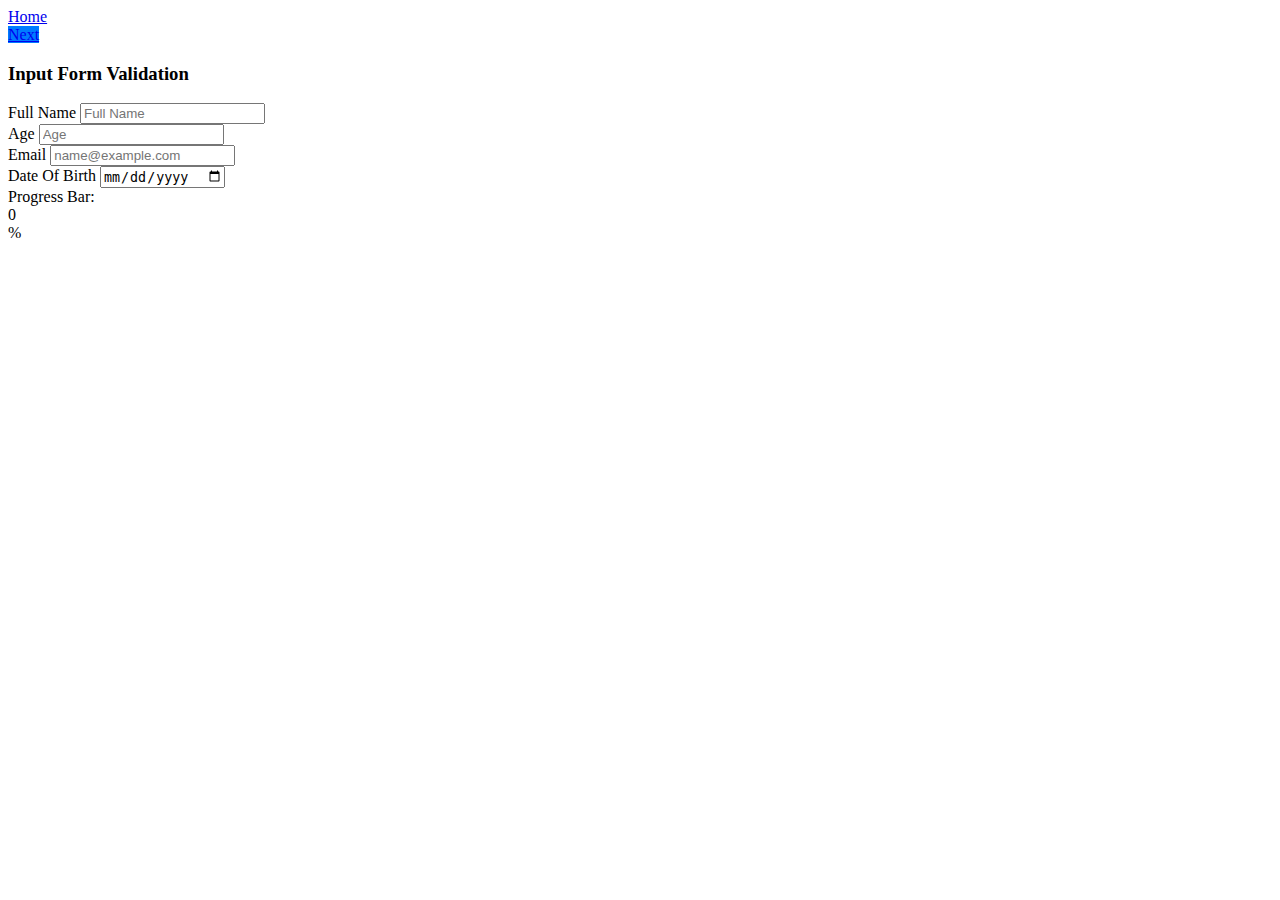
<file: Input_Validation.html>
<!DOCTYPE html>
<html lang="en">

<head>
    <meta charset="utf-8">
    <meta name="viewport" content="width=device-width, initial-scale=1">
    <title>Input Form Validation</title>
    <link href="https://cdn.jsdelivr.net/npm/bootstrap@5.3.2/dist/css/bootstrap.min.css" rel="stylesheet"
        integrity="sha384-T3c6CoIi6uLrA9TneNEoa7RxnatzjcDSCmG1MXxSR1GAsXEV/Dwwykc2MPK8M2HN" crossorigin="anonymous">
</head>

<body>
    <div class="container">
        <div class="row mt-3">
            <div class="col-6">
                <a href="index.html" class="btn btn-primary">Home</a>
            </div>
            <div class="col-6 text-end">
                <a href="Registration_Form.html" class="btn btn-primary" style="background-color: #007bff;">Next</a>
            </div>
        </div>
        <div class="card mt-5">
            <div class="card-header">
                <h3>Input Form Validation</h3>
            </div>
            <div class="card-body">
                <div class="mb-3">
                    <label for="FullNameInput" class="form-label">Full Name</label>
                    <input type="text" class="form-control" id="FullNameInput" placeholder="Full Name">
                </div>
                <div class="mb-3">
                    <label for="ageInput" class="form-label">Age</label>
                    <input type="number" class="form-control" id="ageInput" placeholder="Age">
                </div>
                <div class="mb-3">
                    <label for="emailInput" class="form-label">Email</label>
                    <input type="email" class="form-control" id="emailInput" placeholder="name@example.com">
                </div>
                <div class="mb-3">
                    <label for="dobInput" class="form-label">Date Of Birth</label>
                    <input type="date" class="form-control" id="dobInput" placeholder="mm/dd/yyyy">
                </div>

                <label for="form-Progress" class="form-label ">Progress Bar:</label>
                <div class="progress" role="progressbar" aria-label="Example with label" aria-valuenow="25"
                    aria-valuemin="0" aria-valuemax="100">
                    <div id="formProgress" class="progress-bar" style="width: 0%">0 %</div>
                </div>
            </div>
        </div>
    </div>
    <script type="text/javascript" src="validation.js"></script>
</body>

</html>
</file>
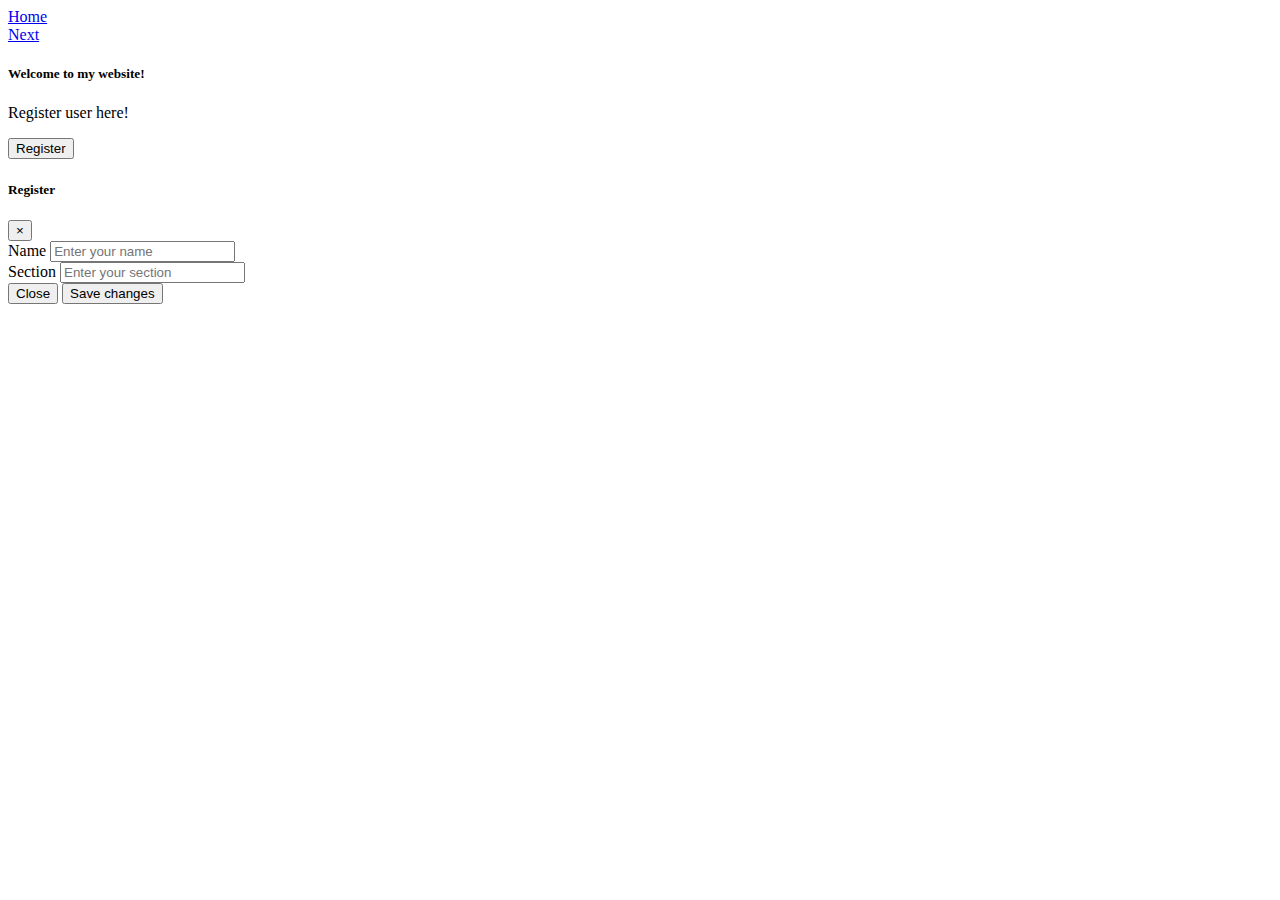
<file: Registration_Form.html>
<!DOCTYPE html>
<html lang="en">

<head>
    <meta charset="UTF-8">
    <meta name="viewport" content="width=device-width, initial-scale=1.0">
    <title>Welcome Card</title>

    <link href="https://cdn.jsdelivr.net/npm/bootstrap@5.3.2/dist/css/bootstrap.min.css" rel="stylesheet"
        integrity="sha384-T3c6CoIi6uLrA9TneNEoa7RxnatzjcDSCmG1MXxSR1GAsXEV/Dwwykc2MPK8M2HN" crossorigin="anonymous">
</head>

<body>

    <div class="container mt-3">
        <div class="row">
            <div class="col-6">
                <a href="index.html" class="btn btn-primary">Home</a>
            </div>
            <div class="col-6 text-end">
                <a href="Table_Column.html" class="btn btn-primary" id="nextButton">Next</a>
            </div>
        </div>

        <div class="card">
            <div class="card-body">
                <h5 class="card-title">Welcome to my website!</h5>
                <p class="card-text">Register user here!</p>
                <button class="btn btn-primary" id="registerButton">Register</button>
            </div>
        </div>
    
        <div class="modal" tabindex="-1" role="dialog" id="registerModal">
            <div class="modal-dialog" role="document">
                <div class="modal-content">
                    <div class="modal-header">
                        <h5 class="modal-title">Register</h5>
                        <button type="button" class="close" data-dismiss="modal" aria-label="Close">
                            <span aria-hidden="true">&times;</span>
                        </button>
                    </div>
                    <div class="modal-body">
    
                        <form id="registrationForm">
                            <div class="form-group">
                                <label for="name">Name</label>
                                <input type="text" class="form-control" id="name" placeholder="Enter your name">
                            </div>
    
                            <div class="form-group">
                                <label for="section">Section</label>
                                <input type="text" class="form-control" id="section" placeholder="Enter your section">
                            </div>
                        </form>
                    </div>
                    
                    <div class="modal-footer">
                        <button type="button" class="btn btn-secondary" data-dismiss="modal">Close</button>
                        <button type="button" class="btn btn-primary" id="saveChangesButton">Save changes</button>
                    </div>
                </div>
            </div>
        </div>
    
        <div class="card" id="outputCard" style="display: none;">
            <div class="card-body">
                <h5 class="card-title">You have successfully registered.</h5>
                <p class="card-text" id="outputText"></p>
            </div>
        </div>
    
    
        <script src="https://code.jquery.com/jquery-3.6.4.min.js"></script>
        <script src="https://stackpath.bootstrapcdn.com/bootstrap/4.3.1/js/bootstrap.min.js"></script>
        <script>
        
        $(document).ready(function () {
    
            $("#registerButton").click(function () {
                $("#registerModal").modal("show");
            });
        
        
            $("#saveChangesButton").click(function () {
                var name = $("#name").val();
                var section = $("#section").val();
        
        
        
                $("#registerModal").modal("hide");
        
        
                $(".card").hide();
                $("#registerModal").hide();
        
           
                $("#outputCard").show();
                $("#outputText").text( name + " | " + section);
            });
        });
        
        </script>
    </body>
    
    </html>
</file>
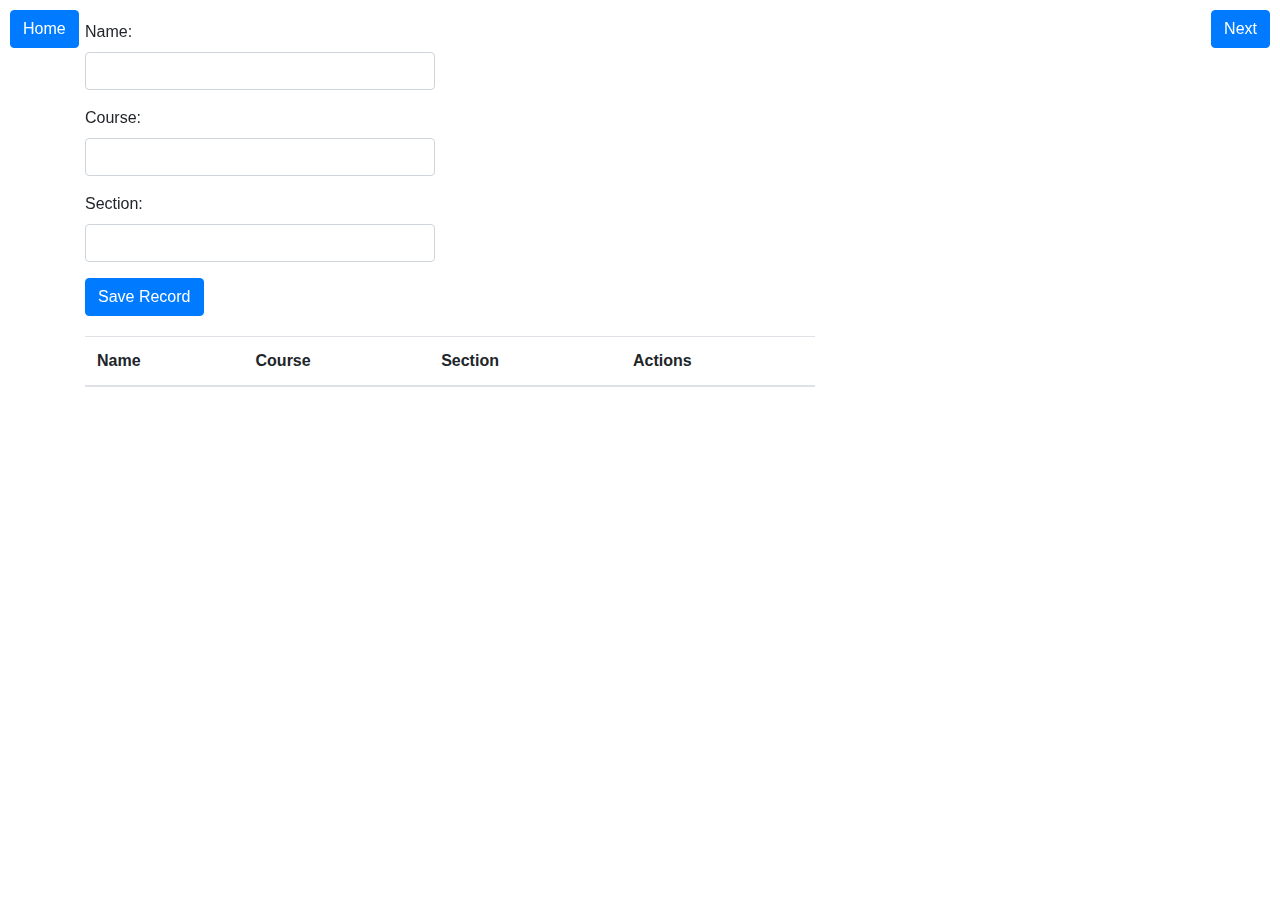
<file: Table_Column.html>
<!DOCTYPE html>
<html lang="en">
<head>
  <meta charset="UTF-8">
  <meta name="viewport" content="width=device-width, initial-scale=1.0">
  <title>Bootstrap - jQuery Activity </title>
  <link href="https://maxcdn.bootstrapcdn.com/bootstrap/4.5.2/css/bootstrap.min.css" rel="stylesheet">
  <script src="https://code.jquery.com/jquery-3.5.1.min.js"></script>
  <script src="https://cdn.jsdelivr.net/npm/@popperjs/core@2.0.8/dist/umd/popper.min.js"></script>
  <script src="https://stackpath.bootstrapcdn.com/bootstrap/4.5.2/js/bootstrap.min.js"></script>
  <style>
    .margin-top {
      margin-top: 20px;
    }

    .fixed-buttons {
      position: fixed;
      top: 0;
      width: 100%;
      padding: 10px;
    }

    .btn-home {
      float: left;
    }

    .btn-next {
      float: right;
    }
  </style>
</head>
<body>


<div class="fixed-buttons">
  <a href="index.html" class="btn btn-primary btn-home">Home</a>
  <a href="Invention.html" class="btn btn-primary btn-next">Next</a>
</div>

<div class="container margin-top">

  <div class="row">
    <div class="col-md-4">
      <div class="form-group">
        <label for="name">Name:</label>
        <input type="text" class="form-control" id="name">
      </div>
      <div class="form-group">
        <label for="course">Course:</label>
        <input type="text" class="form-control" id="course">
      </div>
      <div class="form-group">
        <label for="section">Section:</label>
        <input type="text" class="form-control" id="section">
      </div>
      <button class="btn btn-primary" id="saveRecord">Save Record</button>
    </div>
  </div>

  <div class="row margin-top">
    <div class="col-md-8">
      <table class="table">
        <thead>
          <tr>
            <th>Name</th>
            <th>Course</th>
            <th>Section</th>
            <th>Actions</th>
          </tr>
        </thead>
        <tbody id="recordTableBody">

        </tbody>
      </table>
    </div>
  </div>
</div>

<script>
  $(document).ready(function () {
    $("#saveRecord").on("click", function () {

      var name = $("#name").val();
      var course = $("#course").val();
      var section = $("#section").val();


      $("#recordTableBody").append(
        "<tr>" +
          "<td>" + name + "</td>" +
          "<td>" + course + "</td>" +
          "<td>" + section + "</td>" +
          "<td><button class='btn btn-danger deleteRecord'>DELETE</button></td>" +
        "</tr>"
      );


      $("#name").val("");
      $("#course").val("");
      $("#section").val("");
    });


    $("#recordTableBody").on("click", ".deleteRecord", function () {
      $(this).closest("tr").remove();
    });
  });
</script>

</body>
</html>
</file>
